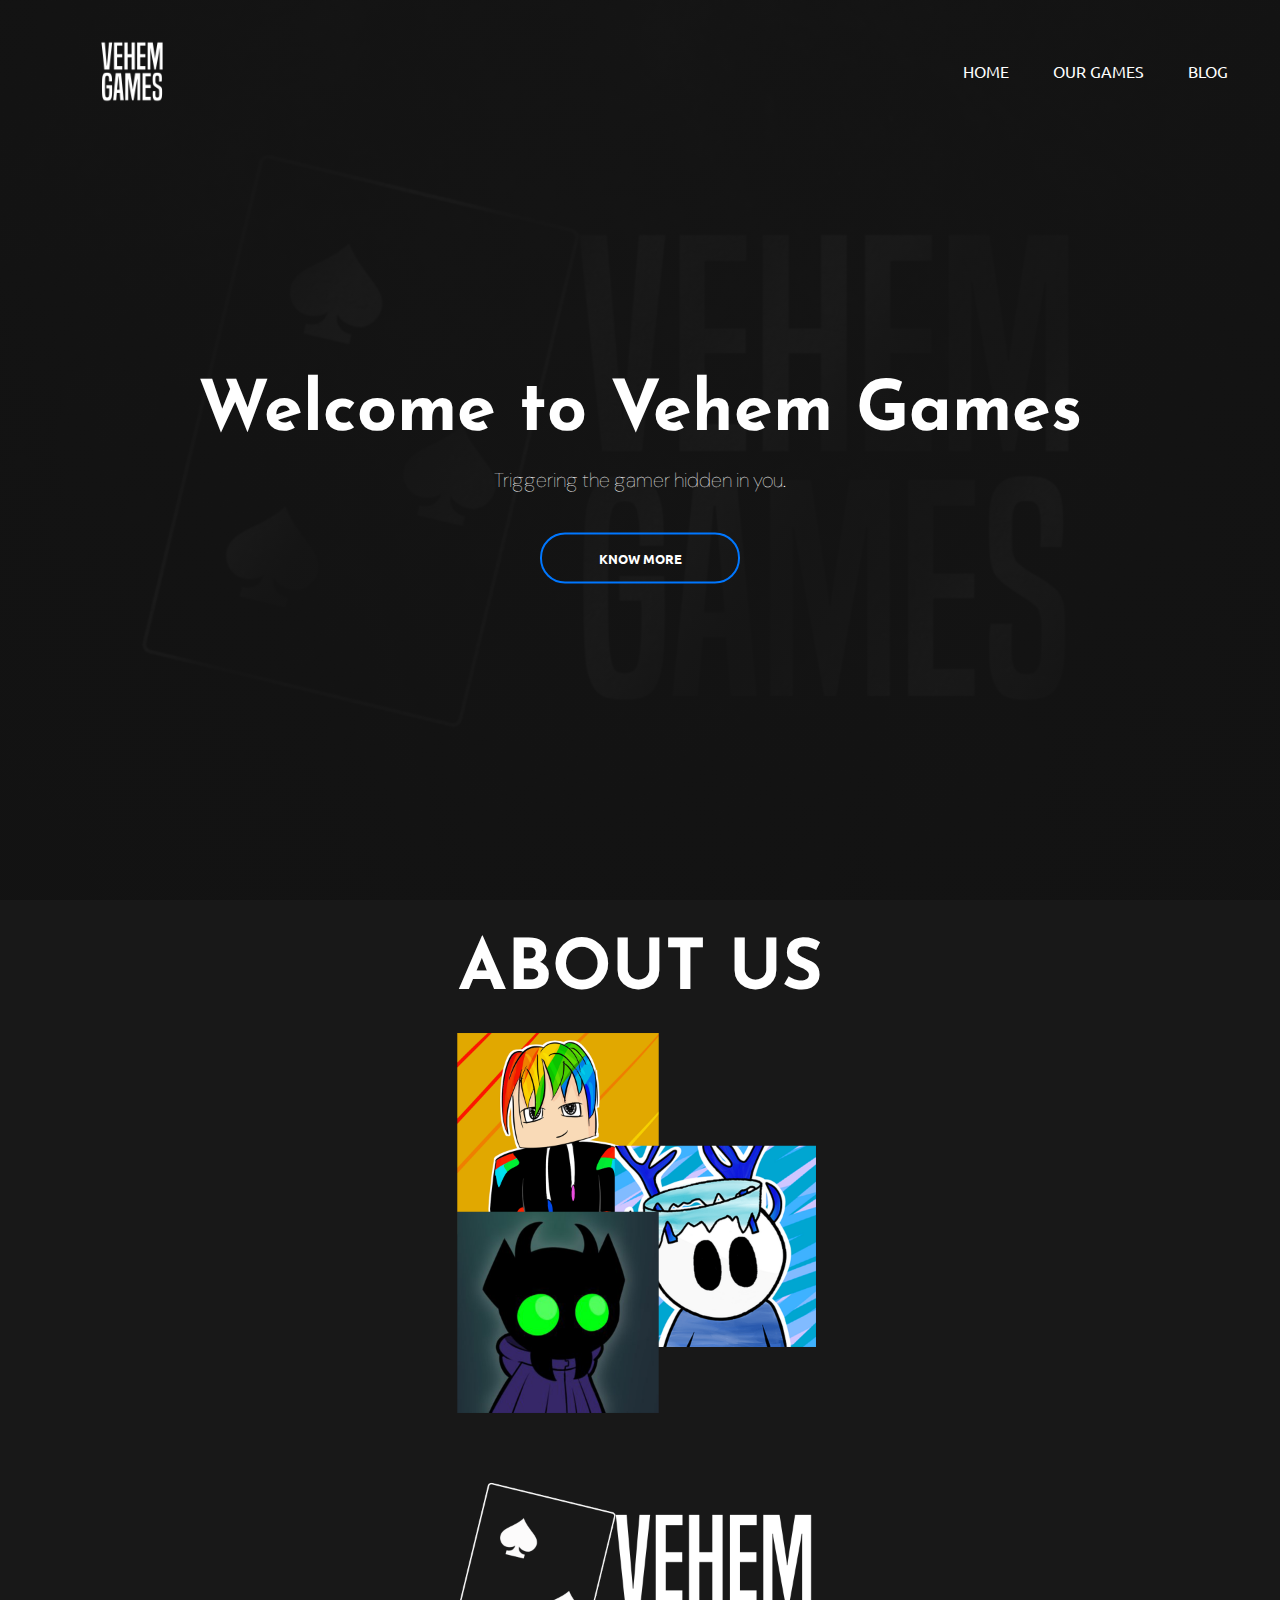
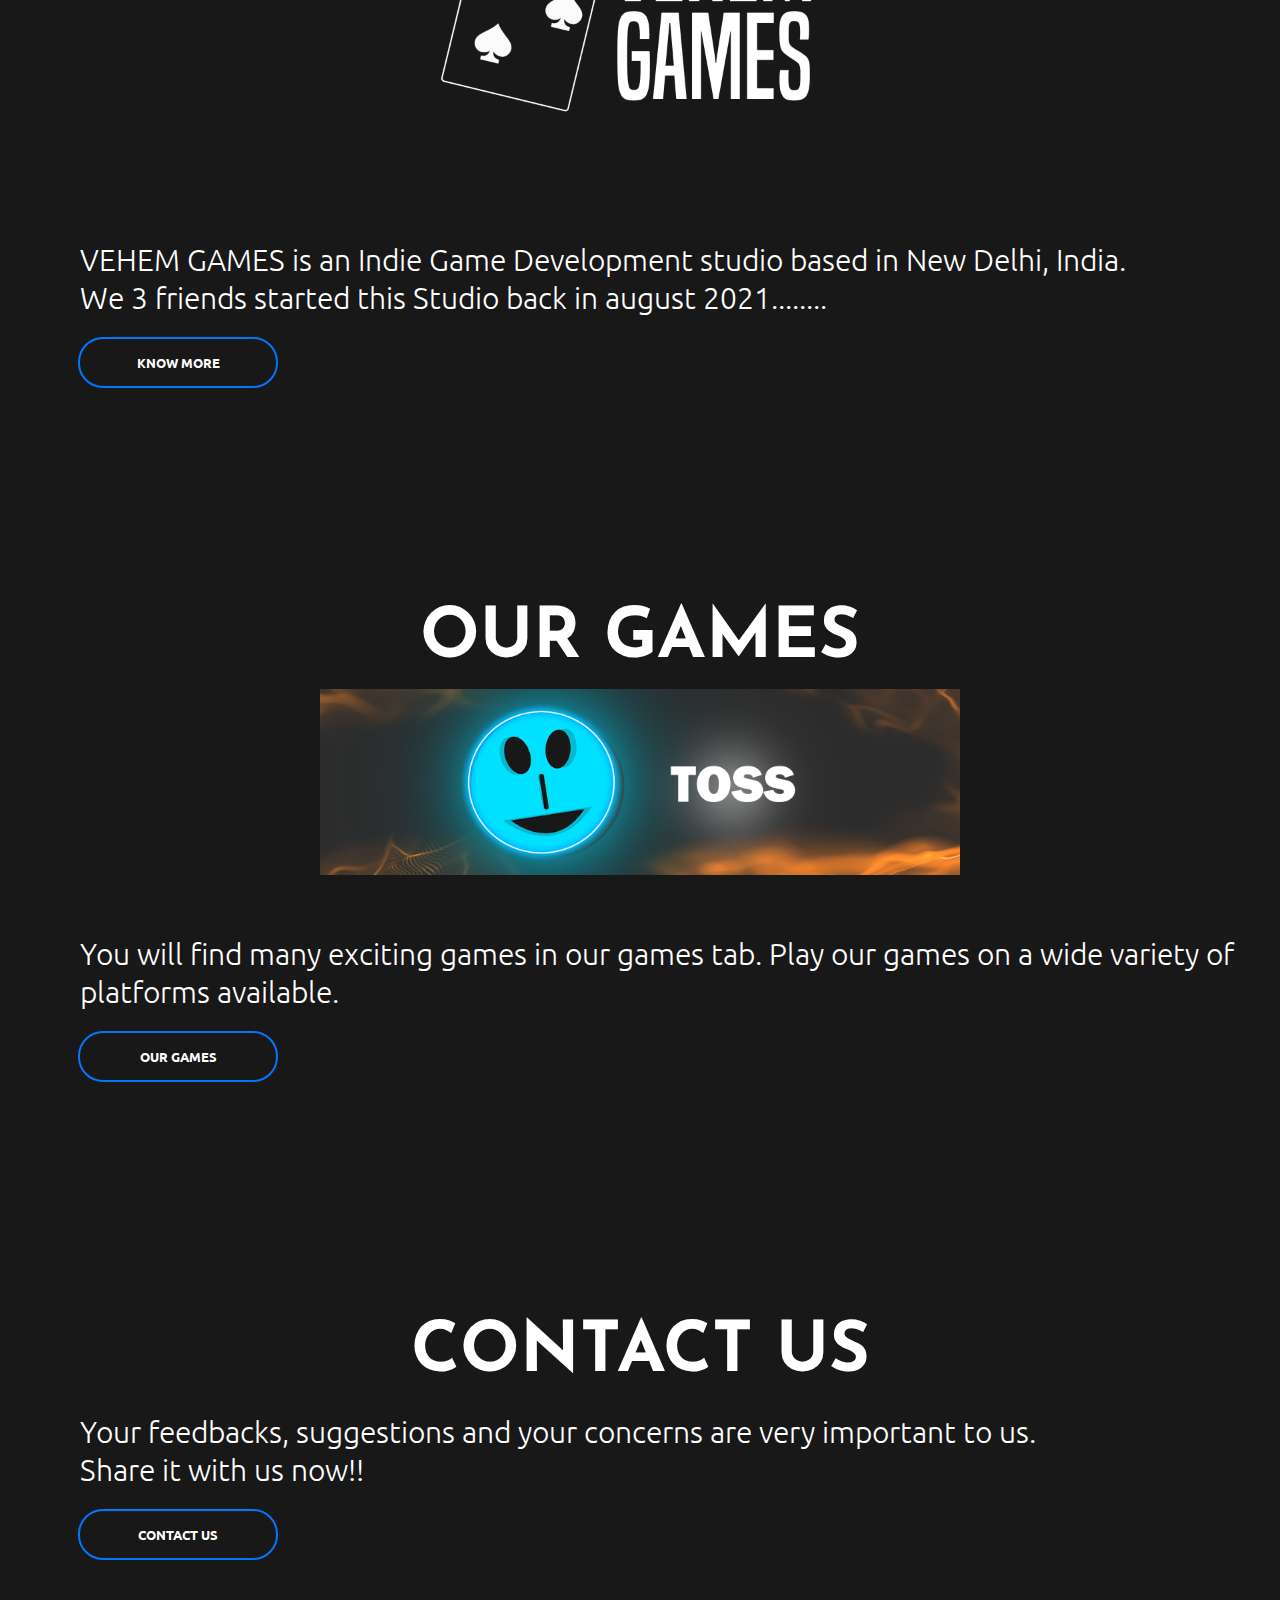
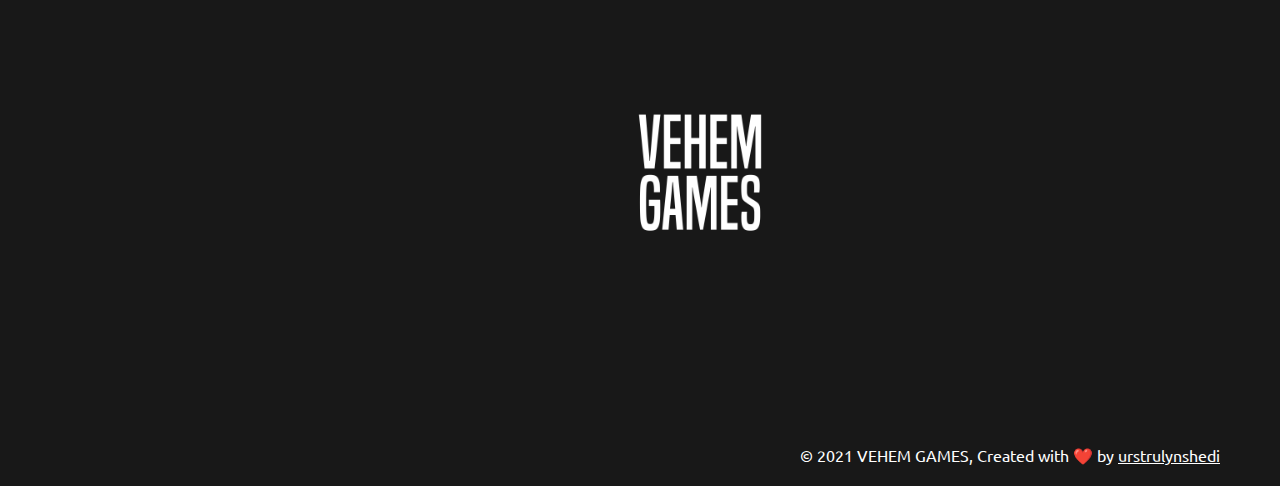
<file: index.html>
<html>
    <head>
        <title>VEHEM GAMES</title>
        <link rel="stylesheet" href="style.css">
        <meta name="viewport" content="width=device-width,initial-scale=1,maximum-scale=1,user-scalable=no">
        <meta http-equiv="X-UA-Compatible" content="IE=edge,chrome=1">
        <link rel="icon" type="LOGO" href="VEHEM GAMES LOGO WITHOUT BG.png">
        <meta name="HandheldFriendly" content="true">
        <link href="https://fonts.googleapis.com/css2?family=Ubuntu:wght@700&display=swap" rel="stylesheet">
        <link href="https://fonts.googleapis.com/css2?family=Josefin+Sans:wght@600&display=swap" rel="stylesheet">
        <link href="https://fonts.googleapis.com/css2?family=DM+Sans&display=swap" rel="stylesheet">
        <link href="https://fonts.googleapis.com/css2?family=Source+Sans+Pro:wght@300&display=swap" rel="stylesheet">
    </head>
    <body>
        <!-- HEADER -->
        <div class="banner">
            <div class="navbar">
                <img src="VEHEM GAMES LOGO WITHOUT BG.png" class="logo" alt="VEHEM GAMES LOGO">
                <ul>
                    <li><a href="index.html">HOME</a></li>
                    <li><a href="#middle">OUR GAMES</a></li>
                    <li><a href="#">BLOG</a></li>
                    <!-- <li><a href="#">OUR TEAM</a></li> -->
                    <!-- <li><a href="contactus.html">CONTACT US</a></li>     -->
                </ul>
            </div>
            
            <!-- HEADER CONTENT -->
            <div class="content">
                <h1>Welcome to Vehem Games</h1>
                <p>Triggering the gamer hidden in you.</p>
            <!-- Button -->
            <div>
                <button type="button" onclick='  window.open("aboutus.html")'><span></span>KNOW MORE</button>
            </div>
            </div>
        </div>
    </body>

    <body class="abody">
        <!-- ABOUT US -->
        <div class="about-us">
            <div class="about-us-text">
                <h1 class="abh1">ABOUT US</h1>
                <div>
                    <img src="NSHEDI GANG OP.png" alt="3 FOUNDERS OF VEHEM GAMES" class="center" style="width: 400px; padding-top: 50px;">
                    <img src="VEHEM PNG 4K LOGO.png" alt="VEHEM GAMES LOGO" class="center">
                </div>
                <p class="abp">
                    <div style="padding-left: 80px; font-size: 30px; font-weight: lighter;">
                        VEHEM GAMES is an Indie Game Development studio based in New Delhi, India. <br> We 3 friends started this Studio back in august 2021........
                    </div>
                </p>
                &nbsp;&nbsp;&nbsp;&nbsp;&nbsp;&nbsp;&nbsp;&nbsp;&nbsp;&nbsp;&nbsp;&nbsp;&nbsp;&nbsp;&nbsp;&nbsp; <button type="button" onclick='  window.open("aboutus.html")'><span></span>KNOW MORE</button>
                <div>
                    <br>
                    <br>
                    <br>
                    <br>
                    <br>
                    <br>
                    <br>
                    <br>
                </div>
                <div class="our-games" id="middle">
                    <div class="our-games-text">
                        <h1 class="ogh1">OUR GAMES</h1>
                        <img src="TOSS WEBSITE POSTER.png" alt="TOSS POSTER" style="align-items: center; padding-top: 50px;" class="center">
                        <p class= pogp>
                            <div style="padding-left: 80px; font-size: 30px; font-weight: lighter;">
                                You will find many exciting games in our games tab. Play our games on a wide variety of platforms available.
                            </div>
                        </p>
                    </div>
                    &nbsp;&nbsp;&nbsp;&nbsp;&nbsp;&nbsp;&nbsp;&nbsp;&nbsp;&nbsp;&nbsp;&nbsp;&nbsp;&nbsp;&nbsp;&nbsp; <button type="button"><span></span>OUR GAMES</button>
                    <div>
                        <br>
                        <br>
                        <br>
                        <br>
                    </div>
                </div>
                <br>
                <br>
                <br>
                <br>
                <br>
                <div class="ContactUs">
                    <h1 class="ogh1">CONTACT US</h1>
                    <p class= pogp>
                        <div style="padding-left: 80px; font-size: 30px; font-weight: lighter;">
                            Your feedbacks, suggestions and your concerns are very important to us. <br> Share it with us now!!                    
                        </div>
                    </p>
                </div>
                &nbsp;&nbsp;&nbsp;&nbsp;&nbsp;&nbsp;&nbsp;&nbsp;&nbsp;&nbsp;&nbsp;&nbsp;&nbsp;&nbsp;&nbsp;&nbsp; <button type="button" onclick='  window.open("contactus.html")'><span></span>CONTACT US</button>
                <div>
                    <br>
                    <br>
                    <br>
                    <br>
                <img src="VEHEM GAMES LOGO WITHOUT BG.png" alt="Logo" width="400px" style="padding-left: 500px;">
                <br>
                <br>
                <br>
                <br>
                <br>
                <br>
                <br>
                <br>
                <br>
                </div>
                <div class="Footer">
                    <p>© 2021 VEHEM GAMES, Created with ❤️ by <a class="nshedi" href="https://www.instagram.com/urstrulynshedi/" target="_blank" >urstrulynshedi</a></p>
                    <br>
                </div>
            </div>
        </div>
    </body>

    <body class="OurGames">

    </body>
</html>
</file>
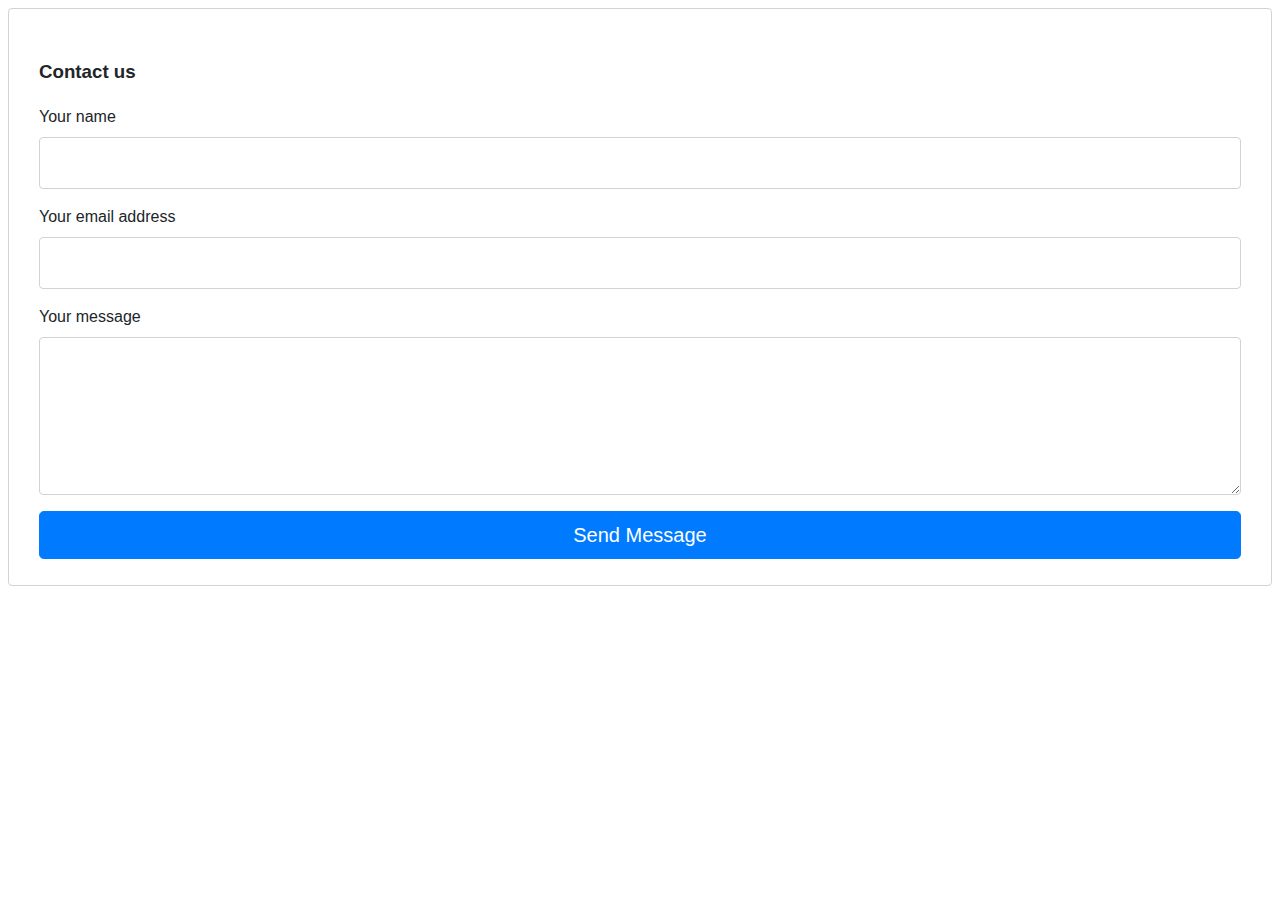
<file: contactus.html>
<!DOCTYPE html>
<head>
    <meta charset="utf-8">
    <meta name="viewport" content="width=device-width, initial-scale=1, shrink-to-fit=no">
    <title>contact form</title>
</head>

<body>

<link href="contact-form.css" rel="stylesheet">

<div class="fcf-body">

    <div id="fcf-form">
    <h3 class="fcf-h3">Contact us</h3>

    <form id="fcf-form-id" class="fcf-form-class" method="post" action="contact.php">
        
        <div class="fcf-form-group">
            <label for="Name" class="fcf-label">Your name</label>
            <div class="fcf-input-group">
                <input type="text" id="Name" name="Name" class="fcf-form-control" required>
            </div>
        </div>

        <div class="fcf-form-group">
            <label for="Email" class="fcf-label">Your email address</label>
            <div class="fcf-input-group">
                <input type="email" id="Email" name="Email" class="fcf-form-control" required>
            </div>
        </div>

        <div class="fcf-form-group">
            <label for="Message" class="fcf-label">Your message</label>
            <div class="fcf-input-group">
                <textarea id="Message" name="Message" class="fcf-form-control" rows="6" maxlength="3000" required></textarea>
            </div>
        </div>

        <div class="fcf-form-group">
            <button type="submit" id="fcf-button" class="fcf-btn fcf-btn-primary fcf-btn-lg fcf-btn-block">Send Message</button>
        </div>

    </form>
    </div>

</div>

</body>
</html>
</file>
<file: style.css>
*{
    margin: 0;
    padding: 0;
    font-family: Ubuntu;
}

/* Header */

.banner{
    width: 100%;
    height: 100vh;
    background-image: linear-gradient(rgba(19, 19, 19, 0.97),rgba(19, 19, 19, 0.97)),url(vehem\ game\ homescreen\ logo.png);
    background-size: cover;
    background-position: center;
}

/* Navigation Bar */

.navbar{
    width: 95%;
    margin: auto;
    padding: 15px 0;
    display: flex;
    align-items: center;
    justify-content: space-between;
}

.logo{
    width: 200px;
    cursor: pointer;
}

.navbar ul li{
    list-style: none;
    display: inline-block;
    margin: 0 20px;
    position: relative;
}

.navbar ul li a{
    text-decoration: none;
    color: white;
    text-transform: uppercase;
}

.navbar ul li::after{
    content: '';
    height: 3px;
    width: 0%;
    background: #006dac;
    position: absolute;
    left: 0;
    bottom: -6px;
    transition: 0.3s;
}

.navbar ul li:hover::after{
    width: 100%;
}

/* Content */

.content{
    width: 100%;
    position: absolute;
    top: 50%;
    transform: translateY(-50%);
    text-align: center;
    color: white;
}

.content h1{
    font-size: 70px;
    margin-top: 80px;
    font-family: Josefin Sans;
    font-weight: 5000000000;
    font-size: 70;
    animation: headTitle 3s 1;
}

.content p{
    margin: 20px auto;
    font-weight: 100;
    line-height: 25px;
    font-size: 20;
    font-family: DM Sans;
    animation: fadeIn ease 3s
}

/* Button */

button{
    width: 200px;
    padding: 15px 0;
    text-align: center;
    margin: 20px 10px;
    border-radius: 25px;
    font-weight: bold;
    border: 2px solid #0077ff;
    background: transparent;
    color: white;
    cursor: pointer;
    position: relative;
    overflow: hidden;
}

span{
    background: #006dac;
    height: 100%;
    width: 0%;
    border-radius: 25px;
    position: absolute;
    left: 0;
    bottom: 0;
    z-index: -1;
    transition: 0.3s;
}

button:hover span{
    width: 100%;
}

button:hover{
    border-color: #006dac;
}

@keyframes headTitle {
    0%{
      color: black;
      margin-bottom: -40px;
    }
    30%{
      letter-spacing: 15px;
      margin-bottom: -40px;
    }
    85%{
      letter-spacing: 8px;
      margin-bottom: -40px;
    }
}

@keyframes fadeIn {
    0% {opacity: 0;}
    90% {opacity: 0;}
    100%{opacity: 100;}
 } 

/* ABOUT US */
.abody{
    background-color: rgba(19, 19, 19, 0.98);
}

.abp{
    /* font-family: Source Sans Pro; */
    width: 100%;
    position: relative;
    top: 50%;
    transform: translateY(50%);
    font-family: DM Sans;
    margin: 20px auto;
    /* line-height: 25px; */
    font-size: 27;
    padding-bottom: 20px;
}

.about-us-text{
    color: rgb(255, 255, 255);
}

.abh1{
    width: 100%;
    position: relative;
    text-align: center;
    top: 50%;
    transform: translateY(50%);
    font-family: Josefin Sans;
    font-size: 70;
    font-weight: 5000000000;
}

.imageab{
    padding-left: 880px;
    padding-bottom: 300px;
}

.b2{
    width: 200px;
    text-align: center;
    margin: 20px 10px;
    border-radius: 25px;
    font-weight: bold;
    border: 2px solid #64006d;
    background: transparent;
    color: white;
    cursor: pointer;
    position: relative;
    overflow: hidden;
}

.nshediimg{
    width: 700px;
    height: 700px;
    padding-left: 350px;
}

.nsop{
    width: 400px;
    padding-left: 230px;
    padding-top: 100px;
}

.vgop{
    width: 800px;
}

.ogh1{
    width: 100%;
    position: relative;
    text-align: center;
    top: 50%;
    transform: translateY(50%);
    font-family: Josefin Sans;
    font-size: 70;
    font-weight: 5000000000;
}

.tableog{
    color: white;
    font-family: Josefin Sans;
}

.pogp{
    width: 100%;
    position: relative;
    top: 50%;
    transform: translateY(50%);
    font-family: DM Sans;
    margin: 20px auto;
    /* line-height: 25px; */
    font-size: 27;
    padding-bottom: 20px;
}

.Footer{
    text-align: right;
    padding-right: 60px;
}

.nshedi{
    color: white;
}

.gmail{
    text-align: left;
    padding-left: 60px;
    padding-bottom: 20px;
}

.center {
    display: block;
    margin-left: auto;
    margin-right: auto;
    width: 50%;
  }
</file>
<file: contact-form.css>
#fcf-form {
    display:block;
}

.fcf-body {
    margin: 0;
    font-family: -apple-system, Arial, sans-serif;
    font-size: 1rem;
    font-weight: 400;
    line-height: 1.5;
    color: #212529;
    text-align: left;
    background-color: #fff;
    padding: 30px;
    padding-bottom: 10px;
    border: 1px solid #ced4da;
    border-radius: 0.25rem;
    max-width: 100%;
}

.fcf-form-group {
    margin-bottom: 1rem;
}

.fcf-input-group {
    position: relative;
    display: -ms-flexbox;
    display: flex;
    -ms-flex-wrap: wrap;
    flex-wrap: wrap;
    -ms-flex-align: stretch;
    align-items: stretch;
    width: 100%;
}

.fcf-form-control {
    display: block;
    width: 100%;
    height: calc(1.5em + 0.75rem + 2px);
    padding: 0.375rem 0.75rem;
    font-size: 1rem;
    font-weight: 400;
    line-height: 1.5;
    color: #495057;
    background-color: #fff;
    background-clip: padding-box;
    border: 1px solid #ced4da;
    outline: none;
    border-radius: 0.25rem;
    transition: border-color 0.15s ease-in-out, box-shadow 0.15s ease-in-out;
}

.fcf-form-control:focus {
    border: 1px solid #313131;
}

select.fcf-form-control[size], select.fcf-form-control[multiple] {
    height: auto;
}

textarea.fcf-form-control {
    font-family: -apple-system, Arial, sans-serif;
    height: auto;
}

label.fcf-label {
    display: inline-block;
    margin-bottom: 0.5rem;
}

.fcf-credit {
    padding-top: 10px;
    font-size: 0.9rem;
    color: #545b62;
}

.fcf-credit a {
    color: #545b62;
    text-decoration: underline;
}

.fcf-credit a:hover {
    color: #0056b3;
    text-decoration: underline;
}

.fcf-btn {
    display: inline-block;
    font-weight: 400;
    color: #212529;
    text-align: center;
    vertical-align: middle;
    cursor: pointer;
    -webkit-user-select: none;
    -moz-user-select: none;
    -ms-user-select: none;
    user-select: none;
    background-color: transparent;
    border: 1px solid transparent;
    padding: 0.375rem 0.75rem;
    font-size: 1rem;
    line-height: 1.5;
    border-radius: 0.25rem;
    transition: color 0.15s ease-in-out, background-color 0.15s ease-in-out, border-color 0.15s ease-in-out, box-shadow 0.15s ease-in-out;
}

@media (prefers-reduced-motion: reduce) {
    .fcf-btn {
        transition: none;
    }
}

.fcf-btn:hover {
    color: #212529;
    text-decoration: none;
}

.fcf-btn:focus, .fcf-btn.focus {
    outline: 0;
    box-shadow: 0 0 0 0.2rem rgba(0, 123, 255, 0.25);
}

.fcf-btn-primary {
    color: #fff;
    background-color: #007bff;
    border-color: #007bff;
}

.fcf-btn-primary:hover {
    color: #fff;
    background-color: #0069d9;
    border-color: #0062cc;
}

.fcf-btn-primary:focus, .fcf-btn-primary.focus {
    color: #fff;
    background-color: #0069d9;
    border-color: #0062cc;
    box-shadow: 0 0 0 0.2rem rgba(38, 143, 255, 0.5);
}

.fcf-btn-lg, .fcf-btn-group-lg>.fcf-btn {
    padding: 0.5rem 1rem;
    font-size: 1.25rem;
    line-height: 1.5;
    border-radius: 0.3rem;
}

.fcf-btn-block {
    display: block;
    width: 100%;
}

.fcf-btn-block+.fcf-btn-block {
    margin-top: 0.5rem;
}

input[type="submit"].fcf-btn-block, input[type="reset"].fcf-btn-block, input[type="button"].fcf-btn-block {
    width: 100%;
}
</file>
